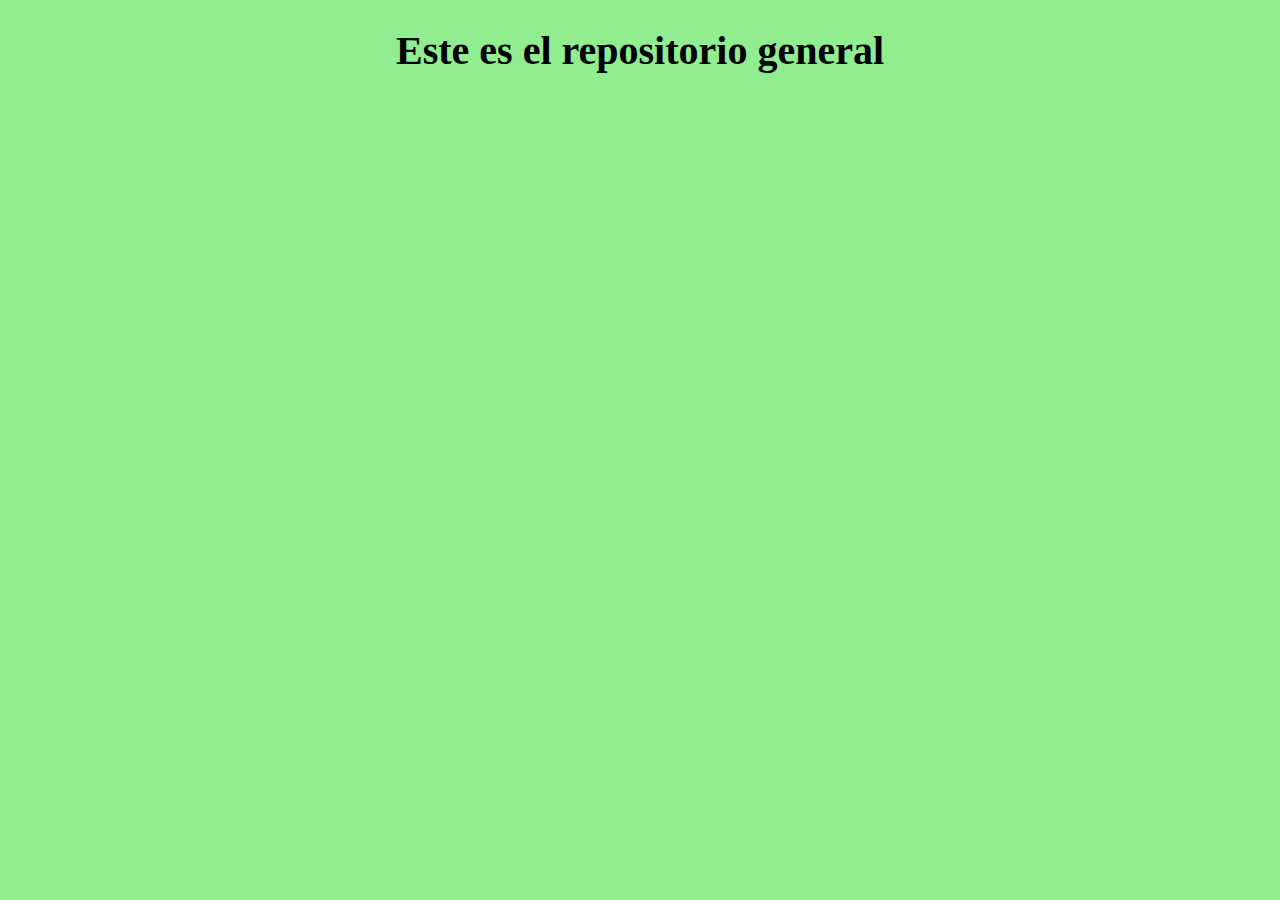
<file: index.html>
<!DOCTYPE html>
<html lang="en">
<head>
  <meta charset="UTF-8">
  <meta name="viewport" content="width=device-width, initial-scale=1.0">
  <meta http-equiv="X-UA-Compatible" content="ie=edge">
  <link rel="stylesheet" href="style.css">
  <title>General Repository</title>
</head>
<body>
  <h1>Este es el repositorio general</h1>
</body>
</html>
</file>
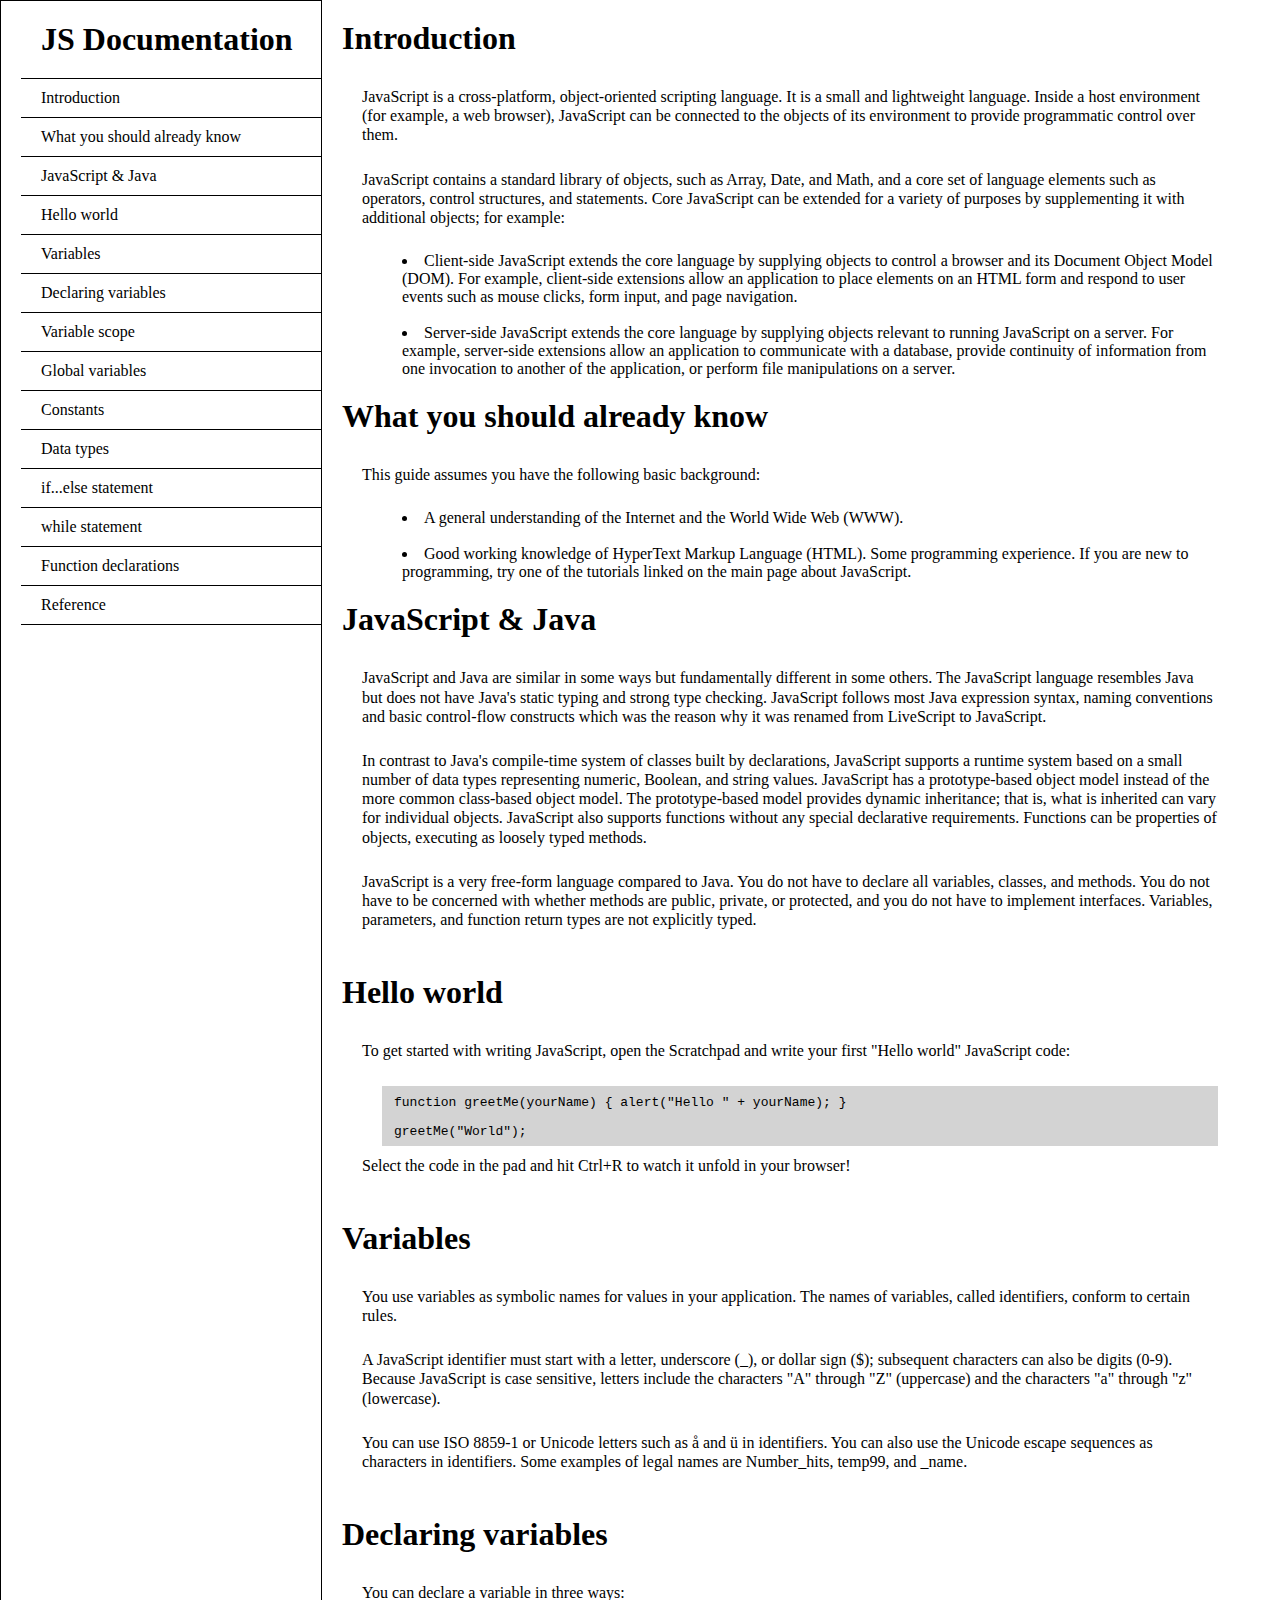
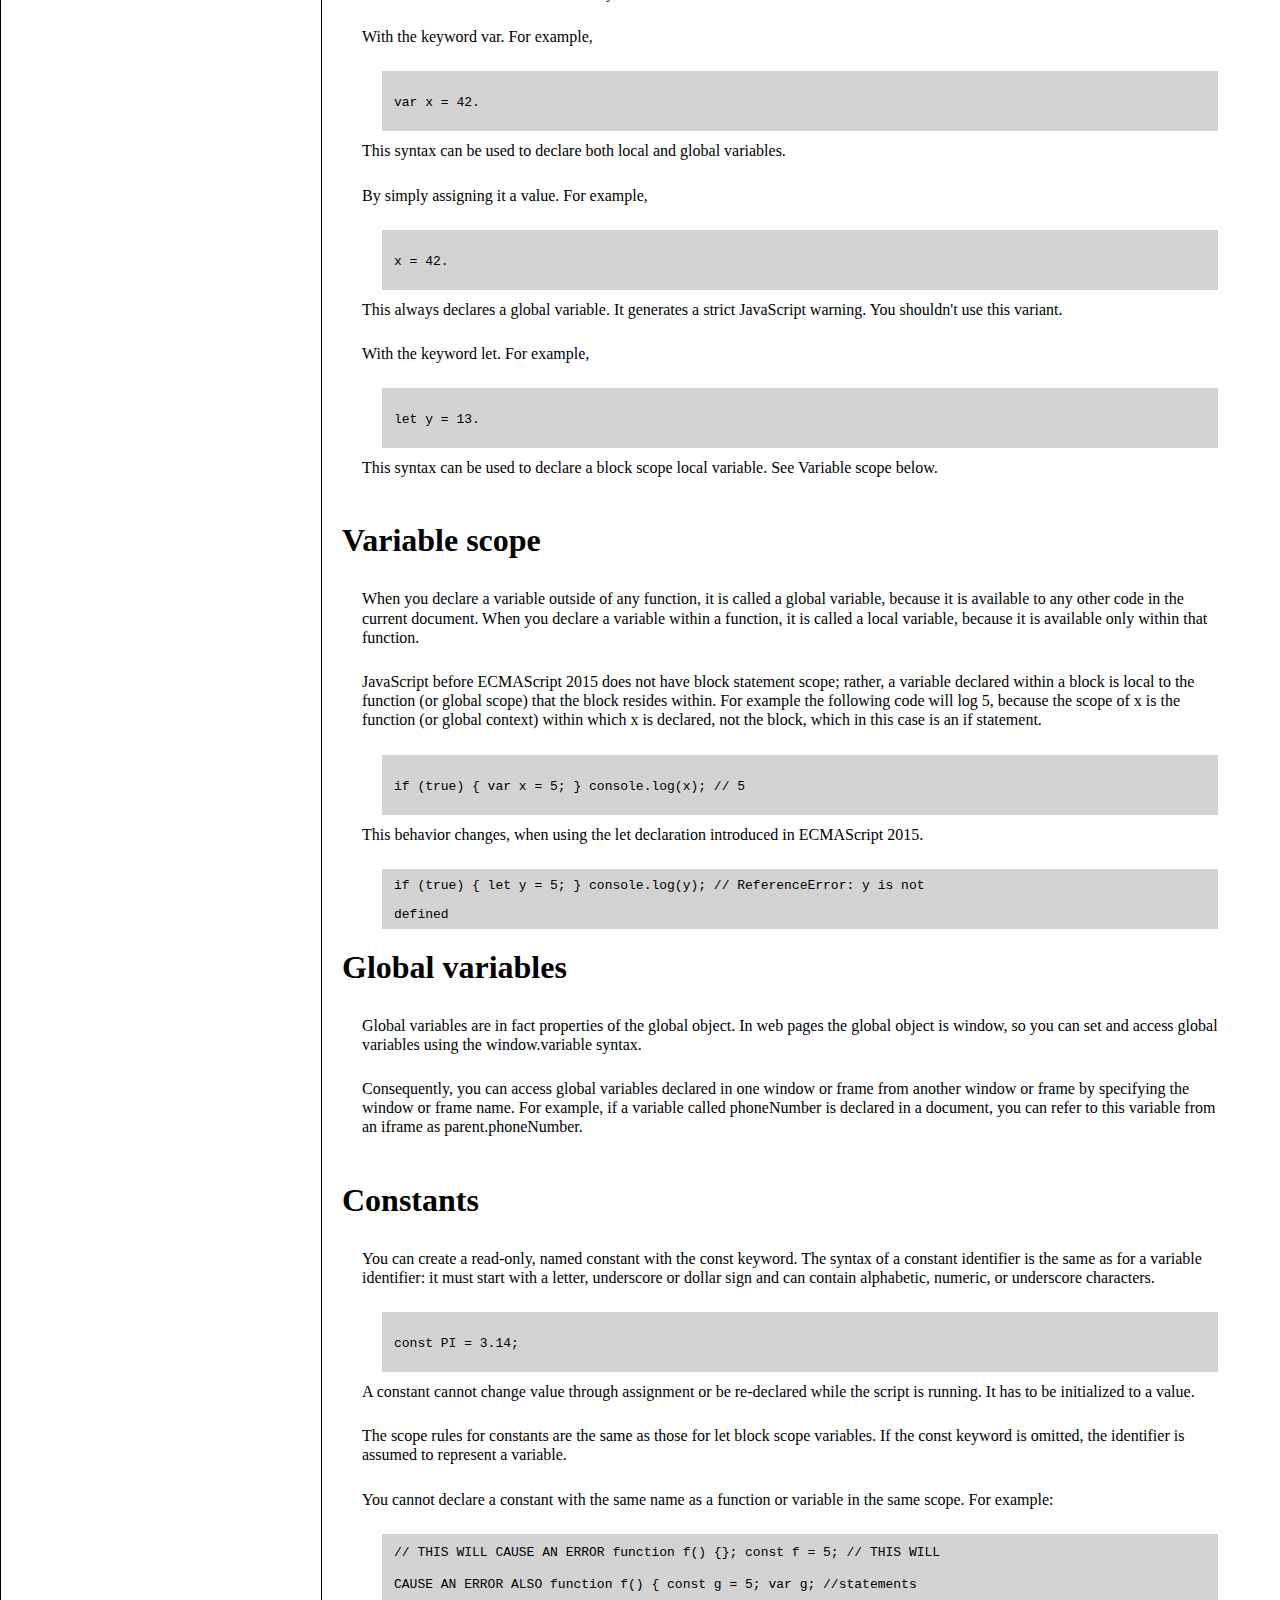
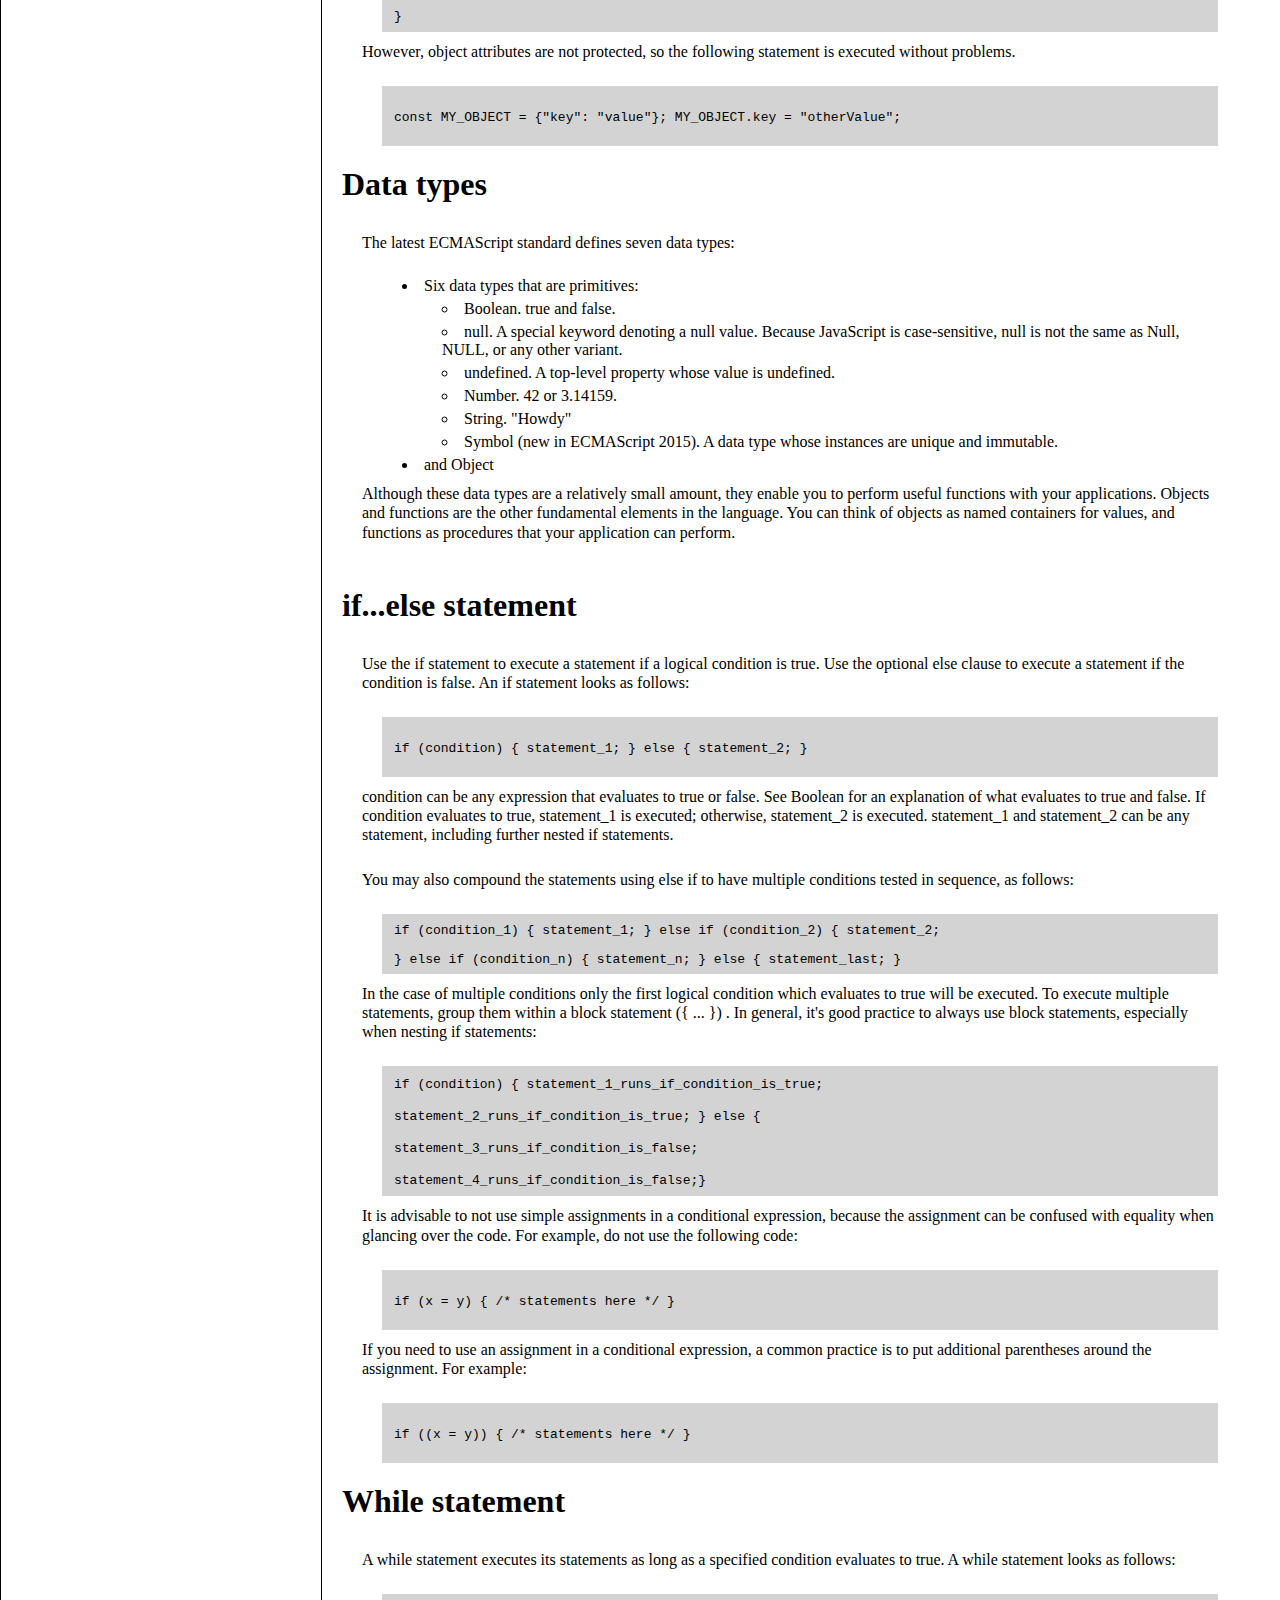
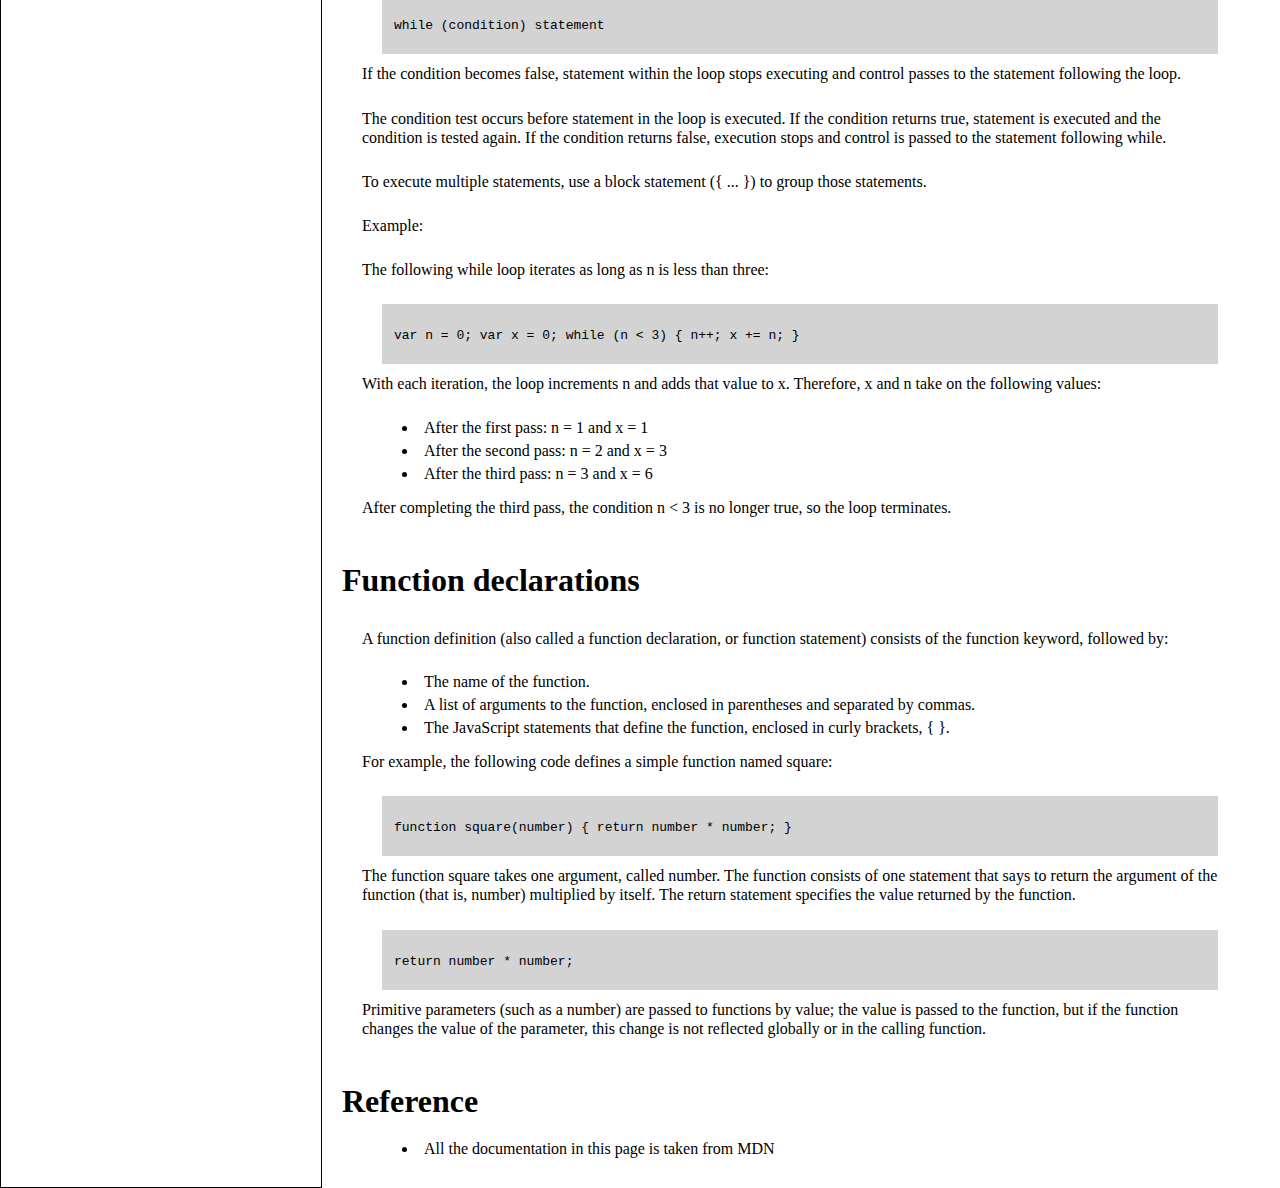
<file: docs/index.html>
<!DOCTYPE html>
<html>
    <head>
        <title> Technical Documentation Page</title>
        <meta charset="utf-8">
        <meta name="viewport" content="width=device-width">
        <link href="https://fonts.googleapis.com/css?family=Lobster" rel="stylesheet" type="text/css">
        <link rel="stylesheet" href="style.css">
    </head>
<body>
<container id="contenedor" >


<main id="main-doc">
    <section class="main-section"  id="introduction">
        <header>
            <h1>Introduction<a name="introduction"></a></h1>
        </header>
        <div>
            <p>JavaScript is a cross-platform, object-oriented scripting language. It is a small and lightweight
                language. Inside a host environment (for example, a web browser), JavaScript can be connected to the
                 objects of its environment to provide programmatic control over them.</p>

            <p>JavaScript contains a standard library of objects, such as Array, Date, and Math, and a core
                set of language elements such as operators, control structures, and statements. Core
                JavaScript can be extended for a variety of purposes by supplementing it with additional
                objects; for example:</p>
            <ul>
                <li>Client-side JavaScript extends the core language by supplying objects to control a browser and its Document Object Model (DOM). For example, client-side extensions allow an application to place elements on an HTML form and respond to user events such as mouse clicks, form input, and page navigation.</li>
                <br>
                <li>Server-side JavaScript extends the core language by supplying objects relevant to running JavaScript on a server. For example, server-side extensions allow an application to communicate with a database, provide continuity of information from one invocation to another of the application, or perform file manipulations on a server.</li>
            </ul>
        </div>
    </section>

    <section class="main-section" id="what_you_should_already_know">
        <header >
            <h1>What you should already know<a name=""what_you_should_already_know"></a></h1>
        </header>
        <div>
            <p>This guide assumes you have the following basic background: </p>
            <ul>
                <li>A general understanding of the Internet and the World Wide Web (WWW).</li><br>
                <li>Good working knowledge of HyperText Markup Language (HTML). Some programming experience. If you are
                     new to programming, try one of the tutorials linked on the main page about JavaScript.</li>
            </ul>
        </div>
    </section>

    <section class="main-section" id="JavaScript_&_Java">
        <header >
            <h1>JavaScript & Java<a name="JavaScript_&_Java"></a></h1>
        </header>
        <div>
            <p>JavaScript and Java are similar in some ways but fundamentally different in some others. The
                JavaScript language resembles Java but does not have Java's static typing and strong type
                checking. JavaScript follows most Java expression syntax, naming conventions and basic
                control-flow constructs which was the reason why it was renamed from LiveScript to JavaScript.</p>

            <p>In contrast to Java's compile-time system of classes built by declarations, JavaScript supports
                a runtime system based on a small number of data types representing numeric, Boolean, and
                string values. JavaScript has a prototype-based object model instead of the more common
                class-based object model. The prototype-based model provides dynamic inheritance; that is,
                what is inherited can vary for individual objects. JavaScript also supports functions without
                any special declarative requirements. Functions can be properties of objects, executing as
                loosely typed methods.</p>

            <p>JavaScript is a very free-form language compared to Java. You do not have to declare all variables,
                 classes, and methods. You do not have to be concerned with whether methods are public, private,
                  or protected, and you do not have to implement interfaces. Variables, parameters, and function
                  return types are not explicitly typed.</p>

        </div>
    </section>

    <section class="main-section" id="hello_world">
        <header>
            <h1>Hello world<a name="hello_world"></a></h1>
        </header>
        <div>
            <p>To get started with writing JavaScript, open the Scratchpad and write your first "Hello world" JavaScript code:</p>
            <table>
                <tr>
                <td><code>function greetMe(yourName) { alert("Hello " + yourName); }</code></td>
                </tr>

                <tr>
                <td><code>greetMe("World");</code></td>
                </tr>
            </table>
            <p>Select the code in the pad and hit Ctrl+R to watch it unfold in your browser!</p>
       </div>

    </section>
    <section class="main-section" id="variables">
        <header>
            <h1>Variables<a name="variables"></a></h1>
        </header>
        <div>
            <p>You use variables as symbolic names for values in your application. The names of variables, called
                identifiers, conform to certain rules.</p>

            <p>A JavaScript identifier must start with a letter, underscore (_), or dollar sign ($); subsequent
                characters can also be digits (0-9). Because JavaScript is case sensitive, letters include the
                characters "A" through "Z" (uppercase) and the characters "a" through "z" (lowercase).</p>

            <p>You can use ISO 8859-1 or Unicode letters such as å and ü in identifiers. You can also use the Unicode
                 escape sequences as characters in identifiers. Some examples of legal names are Number_hits, temp99,
                 and _name.</p>

        </div>

    </section>

    <section class="main-section" id="declaring_variables">
        <header>
            <h1>Declaring variables<a name="declaring_variables"></a></h1>
        </header>
        <div>
            <p>You can declare a variable in three ways:</p>
            <p>With the keyword var. For example,</p>
            <table>
                <tr>
                <td><code>var x = 42.</code></td>
                </tr>
            </table>

            <p>This syntax can be used to declare both local and global variables.</p>

            <p>By simply assigning it a value. For example,</p>
            <table>
                <tr>
                <td><code>x = 42.</code></td>
                </tr>
            </table>

            <p>This always declares a global variable. It generates a strict JavaScript warning. You shouldn't use
                this variant.</p>

            <p>With the keyword let. For example,</p>
            <table>
                <tr>
                <td><code>let y = 13.</code></td>
                </tr>
            </table>

            <p>This syntax can be used to declare a block scope local variable. See Variable scope below.</p>

        </div>
    </section>

    <section class="main-section" id="variable_scope">
        <header>
            <h1>Variable scope<a name="variable_scope"></a></h1>
        </header>
        <div>
            <p>When you declare a variable outside of any function, it is called a global variable, because it is available
                to any other code in the current document. When you declare a variable within a function, it is called a
                local variable, because it is available only within that function.</p>

            <p>JavaScript before ECMAScript 2015 does not have block statement scope; rather, a variable declared within a
                block is local to the function (or global scope) that the block resides within. For example the following
                code will log 5, because the scope of x is the function (or global context) within which x is declared,
                not the block, which in this case is an if statement.</p>

                <table>
                    <tr>
                    <td><code>if (true) { var x = 5; } console.log(x); // 5</code></td>
                    </tr>
                </table>

            <p>This behavior changes, when using the let declaration introduced in ECMAScript 2015.</p>
            <table>
                <tr>
                <td><code>if (true) { let y = 5; } console.log(y); // ReferenceError: y is not</code></td>
                </tr>
                <tr>
                    <td><code>defined</code></td>
                </tr>
            </table>



        </div>
    </section>

    <section class="main-section" id="global_variables">
        <header>
            <h1>Global variables<a name="global_variables"></a></h1>
        </header>
        <div>
            <p>Global variables are in fact properties of the global object. In web pages the global object is
                window, so you can set and access global variables using the window.variable syntax.</p>

            <p>Consequently, you can access global variables declared in one window or frame from another window or
                frame by specifying the window or frame name. For example, if a variable called phoneNumber is declared in
                a document, you can refer to this variable from an iframe as parent.phoneNumber.</p>

        </div>
    </section>

    <section class="main-section" id="constants">
        <header>
            <h1>Constants<a name="constants"></a></h1>
        </header>
        <div>
            <p>You can create a read-only, named constant with the const keyword. The syntax of a constant identifier is
                the same as for a variable identifier: it must start with a letter, underscore or dollar sign and can
                contain alphabetic, numeric, or underscore characters.</p>
                <table>
                    <tr>
                    <td><code>const PI = 3.14;</code></td>
                    </tr>
                </table>

            <p>A constant cannot change value through assignment or be re-declared while the script is running. It has to
                be initialized to a value.</p>

            <p>The scope rules for constants are the same as those for let block scope variables. If the const keyword is
                 omitted, the identifier is assumed to represent a variable.</p>

            <p>You cannot declare a constant with the same name as a function or variable in the same scope. For example:</p>

            <table>
                <tr class="t1">
                <td><code>// THIS WILL CAUSE AN ERROR function f() {}; const f = 5; // THIS WILL</code></td>
                </tr>



                <tr class="t1">
                <td><code>CAUSE AN ERROR ALSO function f() { const g = 5; var g; //statements</code></td>
                </tr>


                <tr class="t1">
                <td><code>}</code></td>
                </tr>
            </table>

            <p>However, object attributes are not protected, so the following statement is executed without problems.</p>
            <table>
                <tr>
                <td><code>const MY_OBJECT = {"key": "value"}; MY_OBJECT.key = "otherValue";</code></td>
                </tr>
            </table>
        </div>

    </section>

    <section class="main-section" id="data_types">
        <header>
            <h1>Data types<a name="data_types"></a></h1>
        </header>
        <div>
            <p>The latest ECMAScript standard defines seven data types:</p>

            <ul>
                <li>Six data types that are primitives:</li>
                    <ul>
                        <li class="circle">Boolean. true and false.</li>
                        <li class="circle">null. A special keyword denoting a null value. Because JavaScript is case-sensitive, null is not
                            the same as Null, NULL, or any other variant.</li>
                        <li class="circle">undefined. A top-level property whose value is undefined.</li>
                        <li class="circle">Number. 42 or 3.14159.</li>
                        <li class="circle">String. "Howdy"</li>
                        <li class="circle1">Symbol (new in ECMAScript 2015). A data type whose instances are unique and immutable.</li>
                    </ul>
                <li>and Object</li>
            </ul>

            <p>Although these data types are a relatively small amount, they enable you to perform useful functions with
                your applications. Objects and functions are the other fundamental elements in the language. You can think
                of objects as named containers for values, and functions as procedures that your application can perform.</p>

        </div>
    </section>

    <section class="main-section" id="if...else_statement">
       <header>
            <h1>if...else statement<a name="if...else_statement"></a></h1>
        </header>
        <div>
            <p>Use the if statement to execute a statement if a logical condition is true. Use the optional else clause
                    to execute a statement if the condition is false. An if statement looks as follows:</p>
                <table>
                    <tr>
                        <td><code>if (condition) { statement_1; } else { statement_2; }</code></td>
                    </tr>
                </table>


            <p>condition can be any expression that evaluates to true or false. See Boolean for an explanation of what
                     evaluates to true and false. If condition evaluates to true, statement_1 is executed; otherwise,
                     statement_2 is executed. statement_1 and statement_2 can be any statement, including further nested
                     if statements.</p>

            <p>You may also compound the statements using else if to have multiple conditions tested in sequence, as
                    follows:</p>

                <table>
                    <tr>
                        <td><code>if (condition_1) { statement_1; } else if (condition_2) { statement_2;</code></td>
                    </tr>

                    <tr>
                        <td><code>} else if (condition_n) { statement_n; } else { statement_last; }</code></td>
                    </tr>
                </table>


            <p>In the case of multiple conditions only the first logical condition which evaluates to true will be executed.
                    To execute multiple statements, group them within a block statement ({ ... }) . In general, it's good
                    practice to always use block statements, especially when nesting if statements:</p>
                <table>
                    <tr class="t1">
                         <td><code>if (condition) { statement_1_runs_if_condition_is_true;</code></td>
                    </tr>

                    <tr class="t1">
                        <td><code>statement_2_runs_if_condition_is_true; } else {</code></td>
                    </tr>

                    <tr class="t1">
                        <td><code>statement_3_runs_if_condition_is_false;</code></td>
                    </tr>

                    <tr class="t1">
                        <td><code>statement_4_runs_if_condition_is_false;}</code></td>
                    </tr>
                </table>

            <p>It is advisable to not use simple assignments in a conditional expression, because the assignment can be
                    confused with equality when glancing over the code. For example, do not use the following code:</p>
                <table>
                    <tr>
                        <td><code>if (x = y) { /* statements here */ }</code></td>
                    </tr>
                </table>


            <p>If you need to use an assignment in a conditional expression, a common practice is to put additional parentheses
                     around the assignment. For example:</p>
                <table>
                    <tr>
                        <td><code>if ((x = y)) { /* statements here */ }</code></td>
                    </tr>
                </table>

        </div>
    </section>

    <section class="main-section" id="while_statement">
        <header>
            <h1>While statement<a name="while_statement"></a></h1>
        </header>
        <div>
            <p>A while statement executes its statements as long as a specified condition evaluates to true. A while statement
                looks as follows:</p>

            <table>
                <tr>
                <td><code>while (condition) statement</code></td>
                </tr>
            </table>


            <p>If the condition becomes false, statement within the loop stops executing and control passes to the statement
                following the loop.</p>

            <p>The condition test occurs before statement in the loop is executed. If the condition returns true, statement
                is executed and the condition is tested again. If the condition returns false, execution stops and control
                is passed to the statement following while.</p>

            <p>To execute multiple statements, use a block statement ({ ... }) to group those statements.</p>

            <p>Example:</p>
            <p>The following while loop iterates as long as n is less than three:</p>
            <table>
                <tr>
                <td><code>var n = 0; var x = 0; while (n < 3) { n++; x += n; }</code></td>
                </tr>
            </table>

            <p>With each iteration, the loop increments n and adds that value to x. Therefore, x and n take on the following values:</p>
            <ul>
                <li class="circle2">After the first pass: n = 1 and x = 1</li>
                <li class="circle2">After the second pass: n = 2 and x = 3</li>
                <li class="circle2">After the third pass: n = 3 and x = 6</li>
            </ul>

            <p>After completing the third pass, the condition n < 3 is no longer true, so the loop terminates.</p>

        </div>
    </section>

    <section class="main-section" id="function_declarations">
        <header>
            <h1>Function declarations<a name="function_declarations"></a></h1>
        </header>
        <div>

            <p>A function definition (also called a function declaration, or function statement) consists of the function keyword, followed by:</p>

            <ul>
                <li class="circle2">The name of the function.</li>
                <li class="circle2">A list of arguments to the function, enclosed in parentheses and separated by commas.</li>
                <li class="circle2">The JavaScript statements that define the function, enclosed in curly brackets, { }.</li>
            </ul>

            <p>For example, the following code defines a simple function named square:</p>

            <table>
                <tr>
                <td><code>function square(number) { return number * number; }</code></td>
                </tr>
            </table>

            <p>The function square takes one argument, called number. The function consists of one statement that says to
                 return the argument of the function (that is, number) multiplied by itself. The return statement specifies
                  the value returned by the function.</p>
            <table>
                <tr>
                <td><code>return number * number;</code></td>
                </tr>
            </table>

            <p>Primitive parameters (such as a number) are passed to functions by value; the value is passed to the function,
                 but if the function changes the value of the parameter, this change is not reflected globally or in the
                  calling function.</p>

        </div>
    </section>

    <section class="main-section" id="reference">
        <header>
            <h1>Reference<a name="reference"></a></h1>
        </header>
        <div>
            <ul>
                <li>All the documentation in this page is taken from MDN</li>
            </ul>
        </div>
    </section>

</main>

<nav id="navbar">

    <header>
        <h1>JS Documentation</h1>
    </header>


        <a class="nav-link" class="over" href="#introduction">Introduction</a></td>

        <a class="nav-link" href="#what_you_should_already_know">What you should already know</a></td>

        <a class="nav-link" href="#JavaScript_&_Java">JavaScript & Java</a></td>

        <a class="nav-link" href="#hello_world">Hello world</a></td>

        <a class="nav-link" href="#variables">Variables</a></td>

        <a class="nav-link" href="#declaring_variables">Declaring variables</a></li>

        <a class="nav-link" href="#variable_scope">Variable scope</a></li>

        <a class="nav-link" href="#global_variables">Global variables</a></li>

        <a class="nav-link" href="#constants">Constants</a></li>

        <a class="nav-link" href="#data_types">Data types</a></li>

        <a class="nav-link" href="#if...else_statement">if...else statement</a></li>

        <a class="nav-link" href="#while_statement">while statement</a></li>

        <a class="nav-link" href="#function_declarations">Function declarations</a></li>

        <a class="nav-link" href="#reference">Reference</a></li>

</nav>

</container>
</body>

</html>
</file>
<file: style.css>
body {
  background-color: lightgreen;
  color: black;
  font-family: fantasy;
  font-size: 20px;
  font-weight: bold;
  text-align: center;
}
</file>
<file: docs/style.css>
* {
    margin: 0;
    padding: ;
}
/* width */
::-webkit-scrollbar {
    width: 10px;
  }

  /* Track */
  ::-webkit-scrollbar-track {
    background: #f1f1f1;
  }

  /* Handle */
  ::-webkit-scrollbar-thumb {
    background: #888;
  }

  /* Handle on hover */
  ::-webkit-scrollbar-thumb:hover {
    background: #555;
  }

#contenedor {
    width: 100%;
    height: auto;
    display: flex;
}

#main-doc{
    width: 70%;
    height: auto;
    display: flex;
    flex-direction: column;
    order: 2;
    overflow: auto;
}

#navbar {
    position: relative;
    top: 0;
    left: 0;
    width: 300px;
    height: auto;
    overflow: auto;
    display: flex;
    flex-direction: column;
    padding-left: 20px;
    border:  1px solid black;
    order: 1;

    /* width */
  ::-webkit-scrollbar {
    width: 10px;
  }

  /* Track */
  ::-webkit-scrollbar-track {
    background: #f1f1f1;
  }

  /* Handle */
  ::-webkit-scrollbar-thumb {
    background: #888;
  }

  /* Handle on hover */
  ::-webkit-scrollbar-thumb:hover {
    background: #555;
  }


}
header {
    padding: 20px 0;
    padding-left: 20px;
}


#head {
    font-size: 30px;
}
a:link {
    color: black;
    text-decoration: none;
}
a:visited {
    color: black;
}
a:hover {
    color: rgb(255, 102, 0);
}
a:active {
    color: blue;
}
p {
    margin: 10px 0;
    padding-left: 40px;
    padding-bottom: 15px;
    line-height: 1.2;
}

li {
    padding-left: 40px;
    list-style: inside;
}

table {
    width: 95%;
    height: 60px;
    margin-left: 60px;
    background-color: lightgray;
}
td {
    padding-left: 10px;
}
.t1 {
    width: 90%;
    height: 30px;
    margin-left: 80px;
    background-color: lightgrey;
}
.ancho {
    width: 200px;
}
.circle {
    list-style: circle inside;
    padding-top: 5px;
}
.circle1 {
    list-style: circle inside;
    padding-top: 5px;
    padding-bottom: 5px;
}
.circle2 {
    padding-bottom: 5px;
}

section#reference {
    margin-bottom: 30px;
}
.nav-link {
    margin-top: 0;
    padding: 10px 0;
    padding-left: 20px;
    border-bottom: 1px solid black;
}
#navbar header {
    border-bottom: 1px solid black;
    padding-bottom: 20px;
}
.nav-link .over {
    border-top: 1px solid black;
}
/*Media query para tablet y cel phones*/
@media only screen and (max-width: 768px) {
/*hero*/

  ::-webkit-scrollbar {
    width: 10px;
  }

  ::-webkit-scrollbar-track {
      border: 10px solid black;
    background: #f1f1f1;
  }

  ::-webkit-scrollbar-thumb {
    background: #888;
    border: 1px solidblack;
  }

  ::-webkit-scrollbar-thumb:hover {
    background: #555;
  }

#contenedor {
    width: 100%;
    height: auto;
    display: flex;
    flex-direction: column;
}
#navbar {
    position: fixed;
    width: 100%;
    height: 400px;
    display: flex;
    flex-direction: column;
    height: 250px;
    overflow: auto;
    padding-left: 20px;
    border-right: 2px solid black;
    background-color: white;
    z-index: 2;
}

#main-doc{
    position: relative;
    overflow: auto;
    top: 250px;
    width: 100%;
    height: auto;
    display: flex;
    flex-direction: column;
    z-index: 1;
}

}
</file>
